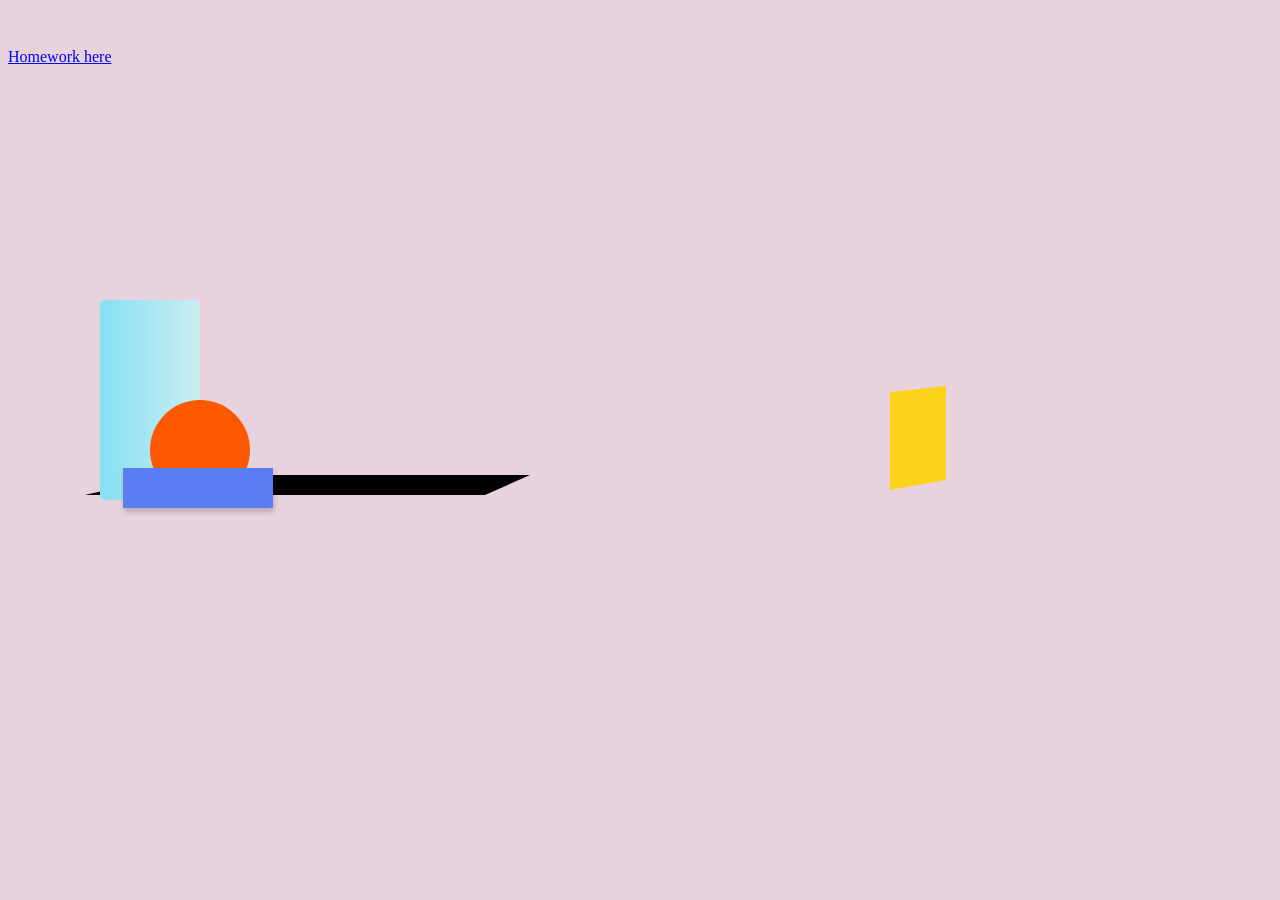
<file: index.html>
<!DOCTYPE html>
<html>
<head>
   
    <title>still life</title>
    <link rel="stylesheet" href="drawing.css">
</head>
<body>
    <div class="container">
        <div id="drawing">
            <div id="book"></div>
            <div id="basketball"></div>
            <div id="tape"></div>
            <div id="bottle"></div>
            <div id="clock"></div>
            <div id="foot"></div>
            <div id="table"></div>
        </div>

    <a href="homework.html">Homework here</a>

</body>
</html>
</file>
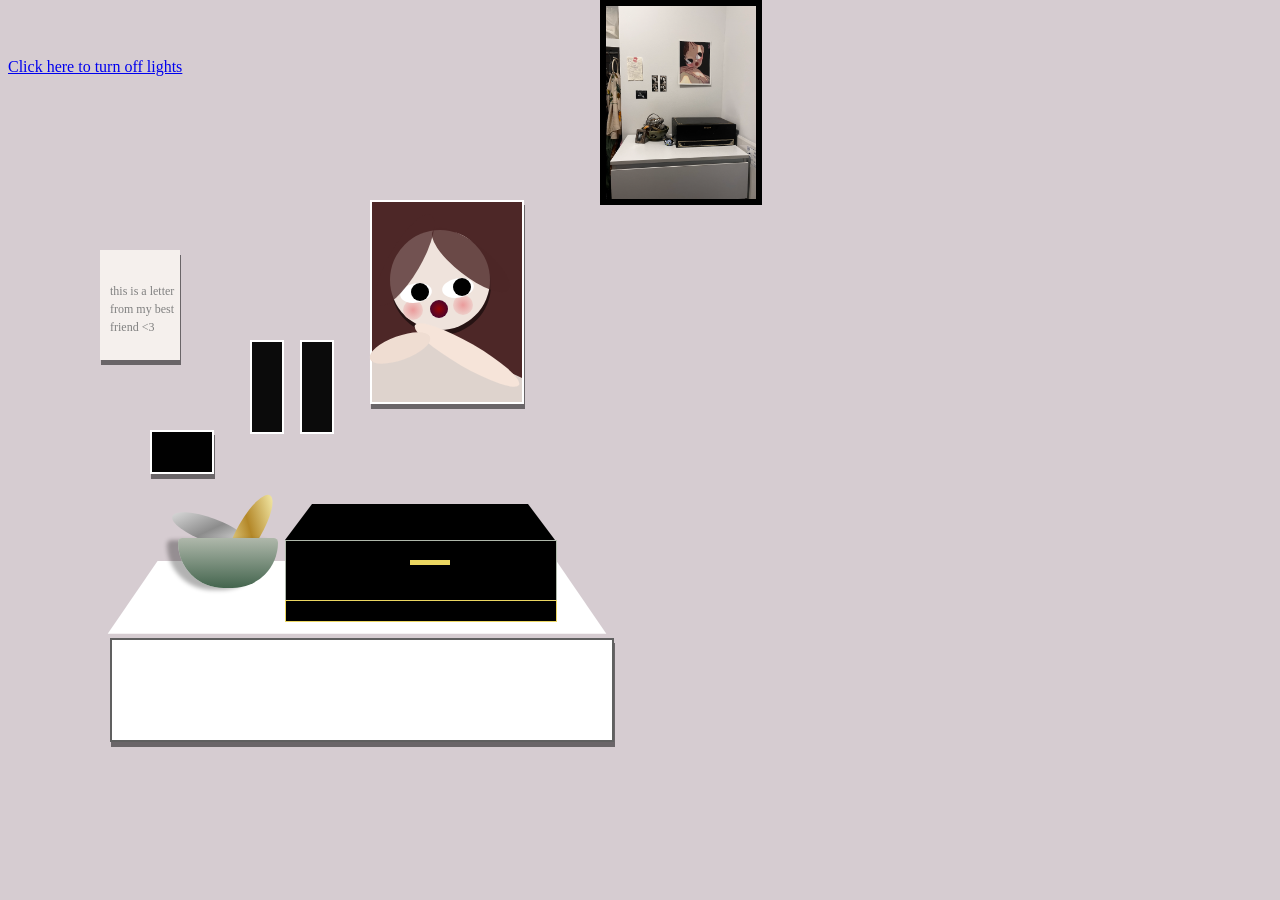
<file: homework.html>
<!DOCTYPE html>
<html>
<head>
   
    <title>still life</title>
    <link rel="stylesheet" href="homework.css">
</head>
<body>
    <div class="container">
        <div id="drawing">
            <div id="poster"></div>
            <div id="posterface"></div>
            <div id="posterknee"></div>
            <div id="posterarm1"></div>
            <div id="posterarm2"></div>
            <div id="posterbangs1"></div>
            <div id="posterbangs2"></div>
            <div id="posterblush1"></div>
            <div id="posterblush2"></div>
            <div id="postermouth"></div>
            <div id="postereye1"></div>
            <div id="postereye2"></div>
            <div id="posterpupil1"></div>
            <div id="posterpupil2"></div>
            <div id="photobooth1"></div>
            <div id="photobooth2"></div>
            <div id="smallpicture"></div>
            <div id="letter"></div>
            <div id="bowl"></div>
            <div id="jewelryboxtop"></div>
            <div id="jewelryboxfront"></div>
            <div id="jewelryboxdrawer"></div>
            <div id="jewelryboxdrawerhandle"></div>
            <div id="pictureframe"></div>
            <div id="dresser"></div>
            <div id="dresserfront"></div>
            <div id="bracelet1"></div>
            <div id="bracelet2"></div>
        </div>

        <p> this is a letter <br> from my best <br> friend <3</p>
        <a href="lightsoff.html">Click here to turn off lights</a>

      <img src="ref.png" id="ref">

</body>
</html>
</file>
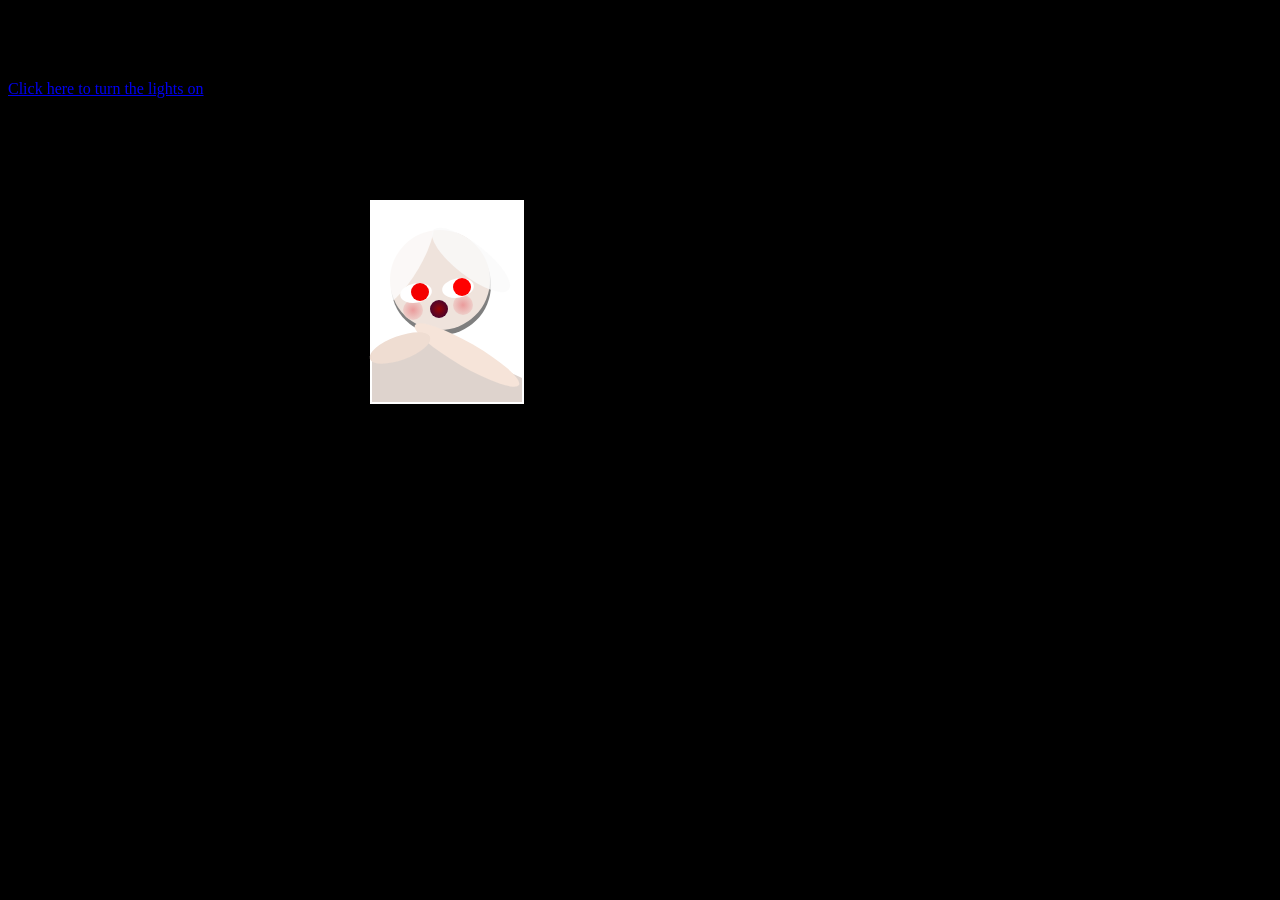
<file: lightsoff.html>
<!DOCTYPE html>
<html>
<head>
   
    <title>still life</title>
    <link rel="stylesheet" href="lightsoff.css">
</head>
<body>
    <div class="container">
        <div id="drawing">
            <div id="poster"></div>
            <div id="posterface"></div>
            <div id="posterknee"></div>
            <div id="posterarm1"></div>
            <div id="posterarm2"></div>
            <div id="posterbangs1"></div>
            <div id="posterbangs2"></div>
            <div id="posterblush1"></div>
            <div id="posterblush2"></div>
            <div id="postermouth"></div>
            <div id="postereye1"></div>
            <div id="postereye2"></div>
            <div id="posterpupil1"></div>
            <div id="posterpupil2"></div>
        </div>

          <h1>(click me)</h1>
                <a href="homework.html">Click here to turn the lights on</a>


</body>
</html>
</file>
<file: drawing.css>
body, html {
    background-color: rgb(232, 210, 222);
}

#basketball {
    position: absolute;
    top: 400px;
    left: 150px;
    z-index: 0;
    width: 100px;
    height: 100px;
    background-color: rgb(255, 89, 0);
    border-radius: 50%;
}

#tape {
    position: absolute;
    top: 460px;
    left: 115px;
    z-index: 1;
    width: 150px;
    height: 40px;
    background-color: rgb(92, 124, 241);
    position: relative;
    box-shadow: 1px 4px 6px rgba(0, 0, 0, 0.2);
}

#book {
    position: absolute;
    top: 300px;
    right: 200px;
    width: 200px;
    height: 200px;
    background-color: rgb(252, 211, 26);
    border-radius: 5px;
    clip-path: polygon(33% 43%, 33% 90%, 5% 95%, 5% 46%);
    #div {width: 120%};
}

#bottle {
    position: absolute;
    top: 300px;
    left: 100px;
    z-index: -1;
    width: 100px;
    height: 200px;
    background-color: rgb(134, 224, 242);
    border-radius: 5px;
    background: linear-gradient(to right, rgb(134, 224, 242), rgb(203, 237, 242));
}

#table {
    position: absolute;
    clip-path: polygon(94% 75%, 85% 95%, 5% 95%, 22% 75%);
    top: 400px;
    left: 60px;
    z-index: -10;
    width: 500px;
    height: 100px;
    background-color: rgb(0, 0, 0);
 
}
</file>
<file: homework.css>
body, html {
    background-color: rgb(214, 204, 209);
}

#ref {
    position: absolute;
    top: 0px;
    left: 600px;
    width: 150px;
    z-index: 1;
    border: 6px solid black;
}


#letter {
    position: absolute;
    top: 250px;
    left: 100px;
    z-index: 0;
    width: 80px;
    height: 110px;
    background-color: rgb(245, 240, 237);
    box-shadow: 1px 5px 0px 0px rgba(0, 0, 0, 0.5);
}

#photobooth1 {
    position: absolute;
    top: 340px;
    left: 250px;
    z-index: 0;
    width: 30px;
    height: 90px;
    background-color: rgb(11, 11, 11);
    border: 2px solid rgb(255, 255, 255);
}

#photobooth2 {
    position: absolute;
    top: 340px;
    left: 300px;
    z-index: 0;
    width: 30px;
    height: 90px;
    background-color: rgb(11, 11, 11);
    border: 2px solid rgb(255, 255, 255);
}

#smallpicture {
    position: absolute;
    top: 430px;
    left: 150px;
    z-index: 1;
    width: 60px;
    height: 40px;
    background-color: rgb(1, 1, 1);
    box-shadow: 1px 5px 0px 0px rgba(0, 0, 0, 0.5);
    border: 2px solid rgb(255, 255, 255);
}

#poster {
    position: absolute;
    top: 200px;
    left: 370px;
    z-index: 2;
    width: 150px;
    height: 200px;
    background-color: rgb(77, 39, 39);
    border: 2px solid rgb(255, 255, 255);
    box-shadow: 1px 5px 0px 0px rgba(0, 0, 0, 0.5);
}

#posterface {
    position: absolute;
    top: 200px;
    left: 370px;
    z-index: 4;
    width: 150px;
    height: 200px;
    background-color: rgb(77, 39, 39);
    box-shadow: 1px 5px 0px 0px rgba(0, 0, 0, 0.5);
}

#dresser {
    position: absolute;
    clip-path: polygon(86% 77%, 95% 95%, 5% 95%, 14% 77%);
    z-index: 3;
    background-color: rgb(77, 39, 39);
    box-shadow: 1px 5px 0px 0px rgba(0, 0, 0, 0.5);
}

#posterface {
    position: absolute;
    top: 230px;
    left: 390px;
    z-index: 3;
    width: 100px;
    height: 100px;
    background-color: rgb(239, 227, 220);
    border-radius: 50%;
}

#posterknee {
    position: absolute;
    top: 252px;
    left: 372px;
    z-index: 2;
    width: 150px;
    height: 150px;
    background-color: rgb(222, 211, 205);
    clip-path: polygon(39% 56%, 100% 84%, 100% 100%, 0% 100%, 0% 73%, 24% 56%);
}

#posterarm1 {
    position: absolute;
    top: 280px;
    left: 392px;
    z-index: 4;
    width: 150px;
    height: 150px;
    background-color: rgb(246, 228, 217);
    clip-path: ellipse(40% 8% at 50% 50%);
    transform: rotate(30deg);
}   

#posterarm2 {
    position: absolute;
    top: 273px;
    left: 360px;
    z-index: 4;
    width: 80px;
    height: 150px;
    background-color: rgb(239, 221, 210);
    clip-path: ellipse(40% 8% at 50% 50%);
    transform: rotate(-20deg);
}

#posterbangs1 {
    position: absolute;
    top: 160px;
    left: 340px;
    z-index: 10;
    width: 130px;
    height: 200px;
    background-color: rgba(77, 39, 39, 0.769);
    clip-path: ellipse(40% 8% at 50% 50%);
    transform: rotate(-60deg);
}

#posterbangs2 {
    position: absolute;
    top: 160px;
    left: 411px;
    z-index: 510;
    width: 120px;
    height: 200px;
    background-color: rgba(77, 39, 39, 0.814);
    clip-path: ellipse(40% 8% at 50% 50%);
    transform: rotate(38deg);
}

#dresser {
    position: absolute;
    top: 250px;
    left: 80px;
    z-index: 4;
    width: 550px;
    height: 400px;
    background-color: rgb(255, 255, 255);
    box-shadow: 1px 5px 0px 0px rgb(0, 0, 0);
    border: 2px solid black;
}

#dresserfront {
    position: absolute;
    top: 638px;
    left: 110px;
    z-index: 3;
    width: 500px;
    height: 100px;
    background-color: rgb(255, 255, 255);
    box-shadow: 1px 5px 0px 0px rgba(0, 0, 0, 0.5);
    border: 2px solid rgba(0, 0, 0, 0.623);
}

#bowl {
  position: relative;
  top: 530px;
  left: 170px;
  z-index: 20;
  width: 100px;
  height: 50px;
  background: linear-gradient(to bottom, #afb8ab, #44654e);
  border-bottom-left-radius: 100px;
  border-bottom-right-radius: 100px;
  border-top-left-radius: 10px;
  border-top-right-radius: 10px;
  box-shadow: inset 0 -10px 15px rgba(0, 0, 0, 0.2);
  box-shadow: -11px 2px 4px rgba(0, 0, 0, 0.3);
}


#posterblush1 {
    position: absolute;
    top: 300px;
    left: 403px;
    z-index: 5;
    width: 20px;
    height: 20px;
    background-color: rgb(234, 155, 155);
    border-radius: 50%;
    background: radial-gradient(circle, rgb(234, 155, 155), rgb(239, 227, 220));
}

#posterblush2 {
    position: absolute;
    top: 295px;
    left: 453px;
    z-index: 5;
    width: 20px;
    height: 20px;
    background-color: rgb(234, 155, 155);
    border-radius: 50%;
    background: radial-gradient(circle, rgb(234, 155, 155), rgb(239, 227, 220));
}   

#postermouth {
    position: absolute;
    top: 300px;
    left: 430px;
    z-index: 10;
    width: 18px;
    height: 18px;
    background-color: rgb(234, 155, 155);
    border-radius: 50%;
    background: radial-gradient(circle, rgb(150, 5, 5), rgb(46, 3, 59));
}

#postereye1 {
    position: absolute;
    top: 273px;
    left: 396px;
    z-index: 5;
    width: 40px;
    height: 40px;
    background-color: rgb(255, 255, 255);
    border-radius: 50%;
    clip-path: ellipse(40% 24% at 50% 50%);
    transform: rotate(-10deg);
}

#postereye2 {
    position: absolute;
    top: 268px;
    left: 438px;
    z-index: 5;
    width: 40px;
    height: 40px;
    background-color: rgb(255, 255, 255);
    border-radius: 50%;
    clip-path: ellipse(40% 24% at 50% 50%);
    transform: rotate(-10deg);
}

#posterpupil1 {
    position: absolute;
    top: 283px;
    left: 411px;
    z-index: 5;
    width: 18px;
    height: 18px;
    background-color: rgb(0, 0, 0);
    border-radius: 50%;
}

#posterpupil2 {
    position: absolute;
    top: 278px;
    left: 453px;
    z-index: 5;
    width: 18px;
    height: 18px;
    background-color: rgb(0, 0, 0);
    border-radius: 50%;
}

p {
    position: absolute;
    top: 270px;
    left: 110px;
    z-index: 5;
  color: gray;           
  font-size: 12px;        
  line-height: 1.5;       
  font-family: 'Brush Script MT';     
}

#jewelryboxtop {
    position: absolute;
    top: 350px;
    left: 270px;
    z-index: 5;
    width: 300px;
    height: 200px;
    clip-path: polygon(86% 77%, 95% 95%, 5% 95%, 14% 77%);
    background-color: rgb(0, 0, 0);
    border-color: gold;
}

#jewelryboxfront {
    position: absolute;
    top: 540px;
    left: 285px;
    z-index: 5;
    width: 270px;
    height: 60px;
    background-color: rgb(0, 0, 0);
    border: 1px solid #afb8ab;
}

#jewelryboxdrawer {
    position: absolute;
    top: 600px;
    left: 285px;
    z-index: 5;
    width: 270px;
    height: 20px;
    background-color: rgb(0, 0, 0);
    border: 1px solid black;
    border-color: rgb(235, 214, 97);
}

#jewelryboxdrawerhandle {
    position: absolute;
    top: 560px;
    left: 410px;
    z-index: 5;
    width: 40px;
    height: 5px;
    background-color: rgb(235, 214, 97);
}

#bracelet1 {
    position: absolute;
    top: 480px;
    left: 160px;
    z-index: 5;
    width: 100px;
    height: 100px;
    clip-path: ellipse(40% 12% at 50% 50%);
    transform: rotate(20deg);
    background: linear-gradient(
    135deg,
    #707070 0%,
    #e0e0e0 25%,
    #8c8c8c 50%,
    #ffffff 75%,
    #5e5e5e 100%
  );
}

#bracelet2 {
    position: absolute;
    top: 480px;
    left: 200px;
    z-index: 5;
    width: 100px;
    height: 100px;
    clip-path: ellipse(40% 12% at 50% 50%);
    transform: rotate(-60deg);
    background: linear-gradient(
    135deg,
    #bf953f 0%,
    #fcf6ba 25%,
    #b38728 50%,
    #fbf5b7 75%,
    #aa771c 100%
  );
}
</file>
<file: lightsoff.css>
body, html {
    background-color: rgb(0, 0, 0);

}


#poster {
    position: absolute;
    top: 200px;
    left: 370px;
    z-index: 2;
    width: 150px;
    height: 200px;
    background-color: rgb(255, 255, 255);
    border: 2px solid rgb(255, 255, 255);
    box-shadow: 1px 5px 0px 0px rgba(0, 0, 0, 0.5);
}

#posterface {
    position: absolute;
    top: 200px;
    left: 370px;
    z-index: 4;
    width: 150px;
    height: 200px;
    background-color: rgb(77, 39, 39);
    box-shadow: 1px 5px 0px 0px rgba(0, 0, 0, 0.5);
}


#posterface {
    position: absolute;
    top: 230px;
    left: 390px;
    z-index: 3;
    width: 100px;
    height: 100px;
    background-color: rgb(239, 227, 220);
    border-radius: 50%;
}

#posterknee {
    position: absolute;
    top: 252px;
    left: 372px;
    z-index: 2;
    width: 150px;
    height: 150px;
    background-color: rgb(222, 211, 205);
    clip-path: polygon(39% 56%, 100% 84%, 100% 100%, 0% 100%, 0% 73%, 24% 56%);
}

#posterarm1 {
    position: absolute;
    top: 280px;
    left: 392px;
    z-index: 4;
    width: 150px;
    height: 150px;
    background-color: rgb(246, 228, 217);
    clip-path: ellipse(40% 8% at 50% 50%);
    transform: rotate(30deg);
}   

#posterarm2 {
    position: absolute;
    top: 273px;
    left: 360px;
    z-index: 4;
    width: 80px;
    height: 150px;
    background-color: rgb(239, 221, 210);
    clip-path: ellipse(40% 8% at 50% 50%);
    transform: rotate(-20deg);
}

#posterbangs1 {
    position: absolute;
    top: 160px;
    left: 340px;
    z-index: 10;
    width: 130px;
    height: 200px;
    background-color: rgba(255, 255, 255, 0.769);
    clip-path: ellipse(40% 8% at 50% 50%);
    transform: rotate(-60deg);
}

#posterbangs2 {
    position: absolute;
    top: 160px;
    left: 411px;
    z-index: 510;
    width: 120px;
    height: 200px;
    background-color: rgba(250, 250, 250, 0.814);
    clip-path: ellipse(40% 8% at 50% 50%);
    transform: rotate(38deg);
}


#posterblush1 {
    position: absolute;
    top: 300px;
    left: 403px;
    z-index: 5;
    width: 20px;
    height: 20px;
    background-color: rgb(234, 155, 155);
    border-radius: 50%;
    background: radial-gradient(circle, rgb(234, 155, 155), rgb(239, 227, 220));
}

#posterblush2 {
    position: absolute;
    top: 295px;
    left: 453px;
    z-index: 5;
    width: 20px;
    height: 20px;
    background-color: rgb(234, 155, 155);
    border-radius: 50%;
    background: radial-gradient(circle, rgb(234, 155, 155), rgb(239, 227, 220));
}   

#postermouth {
    position: absolute;
    top: 300px;
    left: 430px;
    z-index: 10;
    width: 18px;
    height: 18px;
    background-color: rgb(234, 155, 155);
    border-radius: 50%;
    background: radial-gradient(circle, rgb(150, 5, 5), rgb(46, 3, 59));
}

#postereye1 {
    position: absolute;
    top: 273px;
    left: 396px;
    z-index: 5;
    width: 40px;
    height: 40px;
    background-color: rgb(255, 255, 255);
    border-radius: 50%;
    clip-path: ellipse(40% 24% at 50% 50%);
    transform: rotate(-10deg);
}

#postereye2 {
    position: absolute;
    top: 268px;
    left: 438px;
    z-index: 5;
    width: 40px;
    height: 40px;
    background-color: rgb(255, 255, 255);
    border-radius: 50%;
    clip-path: ellipse(40% 24% at 50% 50%);
    transform: rotate(-10deg);
}

#posterpupil1 {
    position: absolute;
    top: 283px;
    left: 411px;
    z-index: 5;
    width: 18px;
    height: 18px;
    background-color: rgb(244, 0, 0);
    border-radius: 50%;
}

#posterpupil2 {
    position: absolute;
    top: 278px;
    left: 453px;
    z-index: 5;
    width: 18px;
    height: 18px;
    background-color: rgb(255, 0, 0);
    border-radius: 50%;
}
</file>
